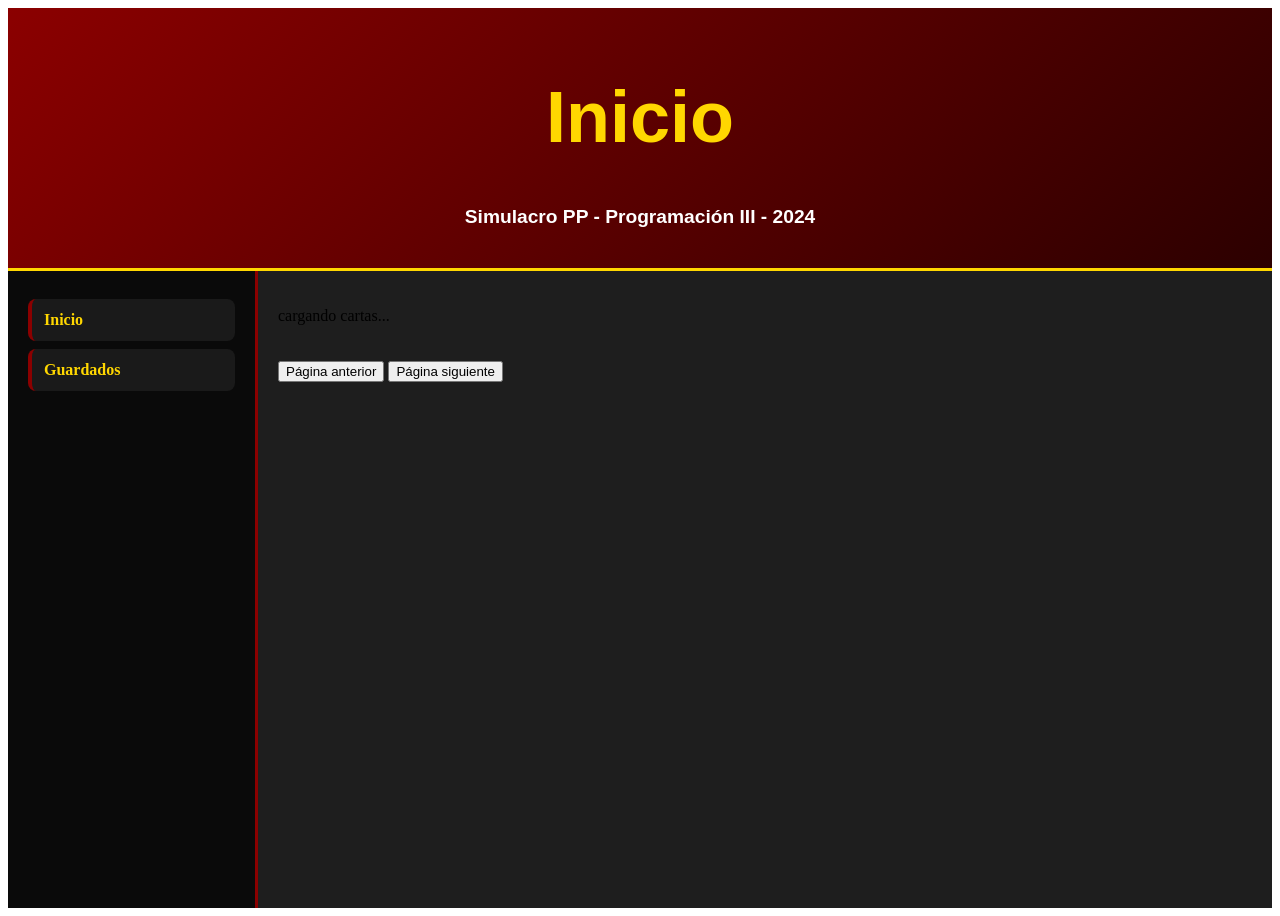
<file: examen/index.html>
<!DOCTYPE html>
<html lang="en">
  <head>
    <meta charset="UTF-8" />
    <meta name="viewport" content="width=device-width, initial-scale=1.0" />
    <link rel="stylesheet" href="style.css" />
    <title>Simulacro PP - 2024</title>
  </head>
  <body>
    <main class="m-2">
      <header>
        <h1>Inicio</h1>
        <h3>Simulacro PP - Programación III - 2024</h3>
      </header>
      <nav id="panel-izquierda">
        <a href="./index.html">Inicio</a>
        <a href="./guardados.html">Guardados</a>
      </nav>
      <section id="principal">
        <div id="cartas">
          <!-- Aquí se deben mostrar las cartas -->
        </div>
        <button id="anterior">Página anterior</button>
        <button id="siguiente">Página siguiente</button>
      </section>
    </main>
    <script src="carta.js"></script>
    <script src="main.js"></script>
  </body>
</html>
</file>
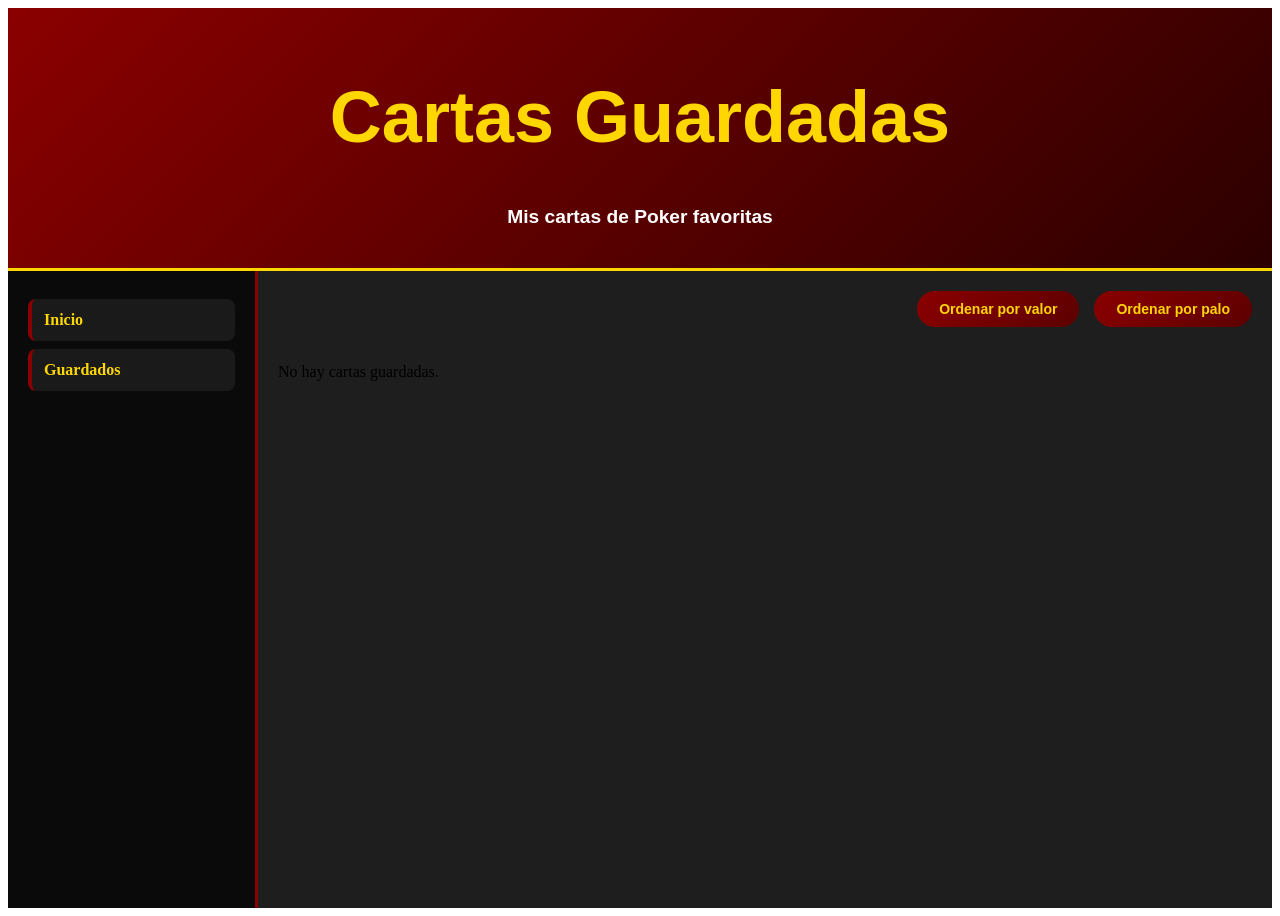
<file: examen/guardados.html>
<!DOCTYPE html>
<html lang="en">
<head>
  <meta charset="UTF-8">
  <meta name="viewport" content="width=device-width, initial-scale=1.0">
  <link rel="stylesheet" href="style.css">
  <title>Cartas Guardadas - Poker</title>
</head>
<body>
  <main>
    <header>
      <h1>Cartas Guardadas</h1>
      <h3>Mis cartas de Poker favoritas</h3>
    </header>

    <nav>
      <a href="./index.html">Inicio</a>
      <a href="./guardados.html">Guardados</a>
    </nav>

    <section id="principal">
      <div class="botones-ordenamiento">
        <button id="ordenarValor">Ordenar por valor</button>
        <button id="ordenarPalo">Ordenar por palo</button>
      </div>
      <div id="cartas">
        <p>cargando cartas guardadas...</p> //ponele
      </div>
    </section>
  </main>

  <script src="carta.js"></script>
  <script src="guardados.js"></script>
</body>
</html>
</file>
<file: examen/style.css>
main {
  display: grid;
  grid-template-columns: 250px 1fr;
  grid-template-rows: auto 1fr;
  min-height: 100vh;
  margin: 0;
  background-color: #1a1a1a;
}

header {
  grid-column: 1 / 3;
  grid-row: 1;
  background: linear-gradient(135deg, #8b0000 0%, #2c0000 100%);
  color: #ffd700;
  padding: 20px;
  text-align: center;
  border-bottom: 3px solid #ffd700;
  font-family: 'Gill Sans Ultra Bold', 'Gill Sans', 'Gill Sans MT', Arial, sans-serif;
}

header h1 {
  font-size: 4.5rem;
  font-weight: bold;
}

header h3 {
  font-size: 1.2rem;
  color: #ffffff;
  font-weight: bold;
}

nav {
  grid-column: 1;
  grid-row: 2;
  background-color: #0a0a0a;
  padding: 20px;
  border-right: 3px solid #8b0000;
}

nav a {
  display: block;
  color: #ffd700;
  text-decoration: none;
  padding: 12px;
  margin: 8px 0;
  background-color: #1a1a1a;
  border-radius: 8px;
  border-left: 4px solid #8b0000;
  font-weight: bold;
}

nav a:hover {
  background-color: #8b0000;
  color: #ffd700;
  border-left: 4px solid #ffd700;
  transform: translateX(5px);
}

#principal {
  grid-column: 2;
  grid-row: 2;
  padding: 20px;
  background-color: #1e1e1e;
}

#cartas {
  display: grid;
  grid-template-columns: repeat(4, 1fr);
  gap: 20px;
  margin-bottom: 20px;
}

@media (max-width: 900px) {
  #cartas {
    grid-template-columns: repeat(2, 1fr);
  }
}

@media (max-width: 550px) {
  #cartas {
    grid-template-columns: 1fr;
  }
}

.tarjeta-carta {
  border: 2px solid #8b0000;
  border-radius: 12px;
  padding: 15px;
  text-align: center;
  background: linear-gradient(145deg, #ffffff 0%, #f0f0f0 100%);
  box-shadow: 0 8px 16px rgba(0,0,0,0.3);
}

.tarjeta-carta:hover {
  transform: translateY(-8px);
  border-color: #ffd700;
}

.tarjeta-carta img {
  width: 100%;
  max-width: 150px;
  height: auto;
  border-radius: 8px;
  cursor: pointer;
}

.tarjeta-carta h3 {
  font-size: 1.5rem;
  margin: 10px 0;
  color: #8b0000;
  font-weight: bold;
}

.tarjeta-carta p {
  font-size: 0.9rem;
  color: #333;
  font-weight: bold;
  text-transform: uppercase;
}

.btn-guardar {
  background: linear-gradient(135deg, #8b0000 0%, #5c0000 100%);
  color: #ffd700;
  border: none;
  padding: 8px 15px;
  border-radius: 25px;
  cursor: pointer;
  margin-top: 10px;
  font-weight: bold;
  width: 100%;
}

.btn-guardar:hover {
  background: linear-gradient(135deg, #b22222 0%, #8b0000 100%);
  color: #ffffff;
}

.botones-paginacion {
  display: flex;
  gap: 15px;
  justify-content: center;
  margin-top: 30px;
  padding: 15px;
}

.botones-paginacion button {
  background: linear-gradient(135deg, #8b0000 0%, #5c0000 100%);
  color: #ffd700;
  border: none;
  padding: 12px 30px;
  border-radius: 30px;
  cursor: pointer;
  font-weight: bold;
  font-size: 16px;
  transition: all 0.3s;
}

.botones-paginacion button:hover {
  background: linear-gradient(135deg, #b22222 0%, #8b0000 100%);
  color: #ffffff;
  transform: scale(1.05);
  box-shadow: 0 4px 12px rgba(139,0,0,0.4);
}

.botones-ordenamiento {
  display: flex;
  gap: 15px;
  justify-content: flex-end;
  margin-bottom: 20px;
}

.botones-ordenamiento button {
  background: linear-gradient(135deg, #8b0000 0%, #5c0000 100%);
  color: #ffd700;
  border: none;
  padding: 10px 22px;
  border-radius: 25px;
  cursor: pointer;
  font-weight: bold;
  font-size: 14px;
  transition: all 0.3s;
}

.botones-ordenamiento button:hover {
  background: linear-gradient(135deg, #b22222 0%, #8b0000 100%);
  color: #ffffff;
  transform: scale(1.05);
} 

/* me tome el tiempo para desestresarme en mitad del examen, espero que se note el cariño que le puse a los estilos */
</file>
